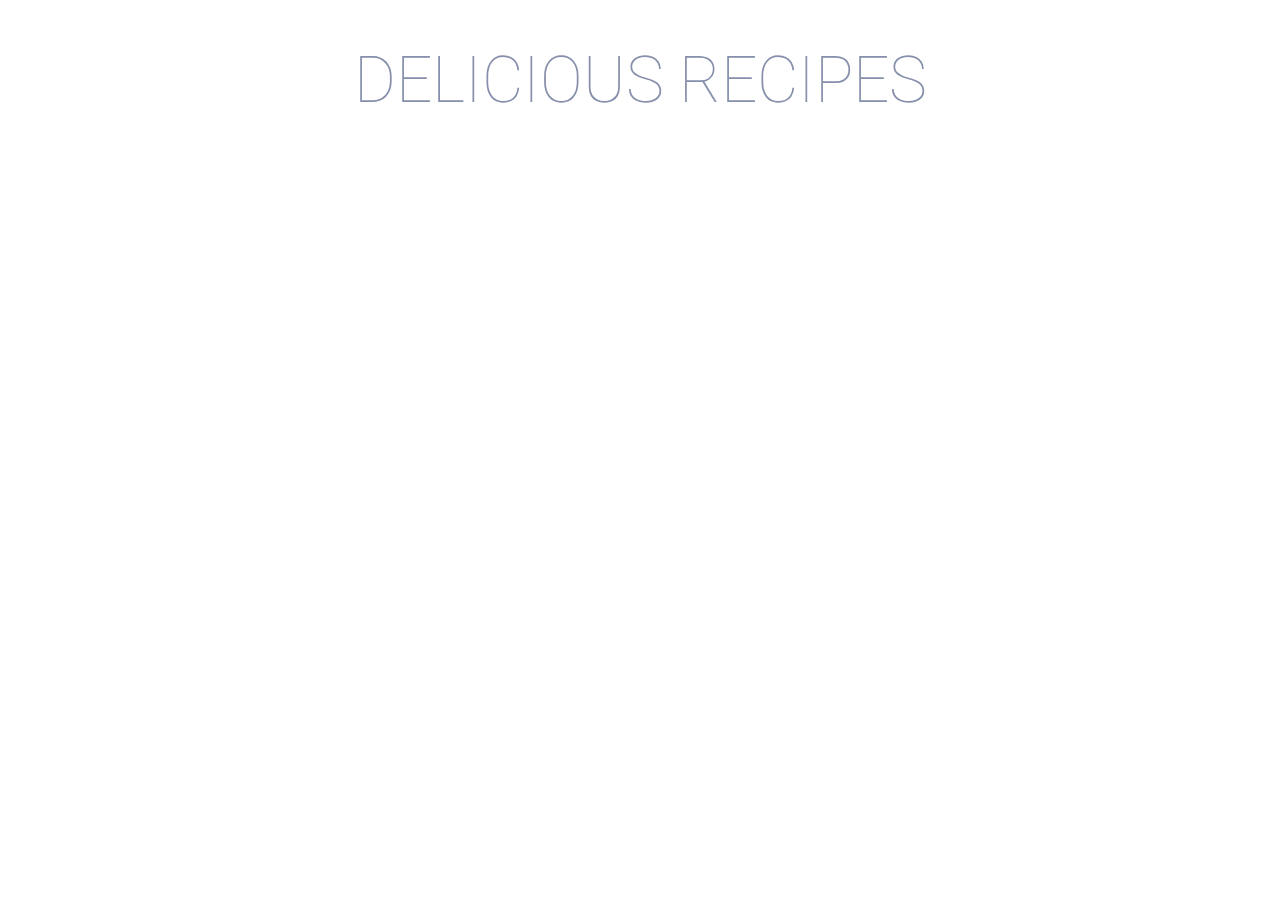
<file: index.html>
<!DOCTYPE html>
<html lang="en">
	<head>
		<meta charset="UTF-8" />
		<meta http-equiv="X-UA-Compatible" content="IE=edge" />
		<meta name="viewport" content="width=device-width, initial-scale=1.0" />
		<link rel="shortcut icon" href="#" />
		<link rel="preconnect" href="https://fonts.googleapis.com" />
		<link rel="preconnect" href="https://fonts.gstatic.com" crossorigin />
		<link
			href="https://fonts.googleapis.com/css2?family=Roboto:wght@100;500;900&display=swap"
			rel="stylesheet"
		/>
		<title>Crescendo Reipes</title>

		<link rel="stylesheet" href="/css/style.css" />
		<script type="module" src="/js/main.js"></script>
	</head>
	<body>
		<h1>Delicious Recipes</h1>
		<section class="container">
			<div id="recipes"></div>
		</section>
	</body>
</html>
</file>
<file: css/style.css>
*,*::before,*::after{box-sizing:border-box}:root{font-family:"Roboto",sans-serif;color:#1e1e1e}h1{text-align:center;font-weight:100;text-transform:uppercase;font-size:4rem}h2{font-weight:100;color:#2a9d8f;text-transform:uppercase;font-size:2.25rem;margin-bottom:0}h1,p{color:#868fab}p{margin:.5rem 0 2rem}.text-content{padding:0 2em 1.25em}.container{width:100%}#recipes{width:80%;display:flex;flex-wrap:wrap;justify-content:flex-start;margin:0 auto;padding-left:10vw}.card{max-width:25vw;height:-webkit-fit-content;height:-moz-fit-content;height:fit-content;border:1px solid #b9b9b9;overflow:hidden;border-radius:7px;box-shadow:0 0 30px #b9b9b9;background-color:#f4f4f4;margin:2rem}.card img{min-width:100%;height:384px;border-bottom:4px solid #9fe2bf}.card_recipe-button{background-color:#2a9d8f;padding:.75rem 3rem;border:none;border-radius:0 0 3px;text-transform:uppercase;color:#fff;margin:0 auto;width:100%;font-weight:900;font-size:1rem}.card__timeToEatBadge{position:relative;width:75px;height:75px;background-color:#2a9d8f;border-radius:50px;font-weight:900;font-size:2rem;display:flex;flex-direction:column;justify-content:center;text-align:center;color:#fff;bottom:50px;left:50px;margin-bottom:-50px;border:3px solid #f4f4f4}.card__timeToEatBadge span{font-weight:900;text-transform:uppercase;font-size:.75rem;line-height:.05rem;margin-bottom:.5rem}@media(max-width: 950px){#recipes{min-width:100%;flex-direction:column;padding:0;margin:0}.card{margin:1rem auto;max-width:90%}}#single-recipe{display:flex;flex-direction:column}.single-recipe-card{padding-bottom:5rem;margin:0 auto}.single-recipe-card__titles{margin:5rem 0}.single-recipe-card__titles p{font-size:1.5rem;color:#2a9d8f}.single-recipe-card__header{display:flex}.single-recipe-card__header-image{width:100%;border-radius:25px 0 0 25px;border-right:.5rem solid #2a9d8f;margin-right:2rem}.single-recipe-card__header-cooking-info{display:flex}.single-recipe-card__header-cooking-info p{display:inline-flex;align-items:center}.single-recipe-card__header-cooking-info p span.material-icons{color:#2a9d8f;font-size:2rem;margin:0 1rem}.single-recipe-card__titles{text-align:center}.single-recipe-card__titles h1{margin-bottom:0}.single-recipe-card__header-ingredients,.single-recipe-card__header-directions{margin-left:1rem}.single-recipe-card__header-ingredients h2,.single-recipe-card__header-directions h2{font-weight:500}.single-recipe-card__header-ingredients ul,.single-recipe-card__header-directions ul{padding:0}.single-recipe-card__header-ingredients ul li,.single-recipe-card__header-directions ul li{list-style:none;margin:.5rem;font-size:1.25rem}.single-recipe-card__header-directions ol{margin-left:1rem;padding:0}.single-recipe-card__header-directions ol li{margin:.5rem;font-size:1.25rem}
</file>
